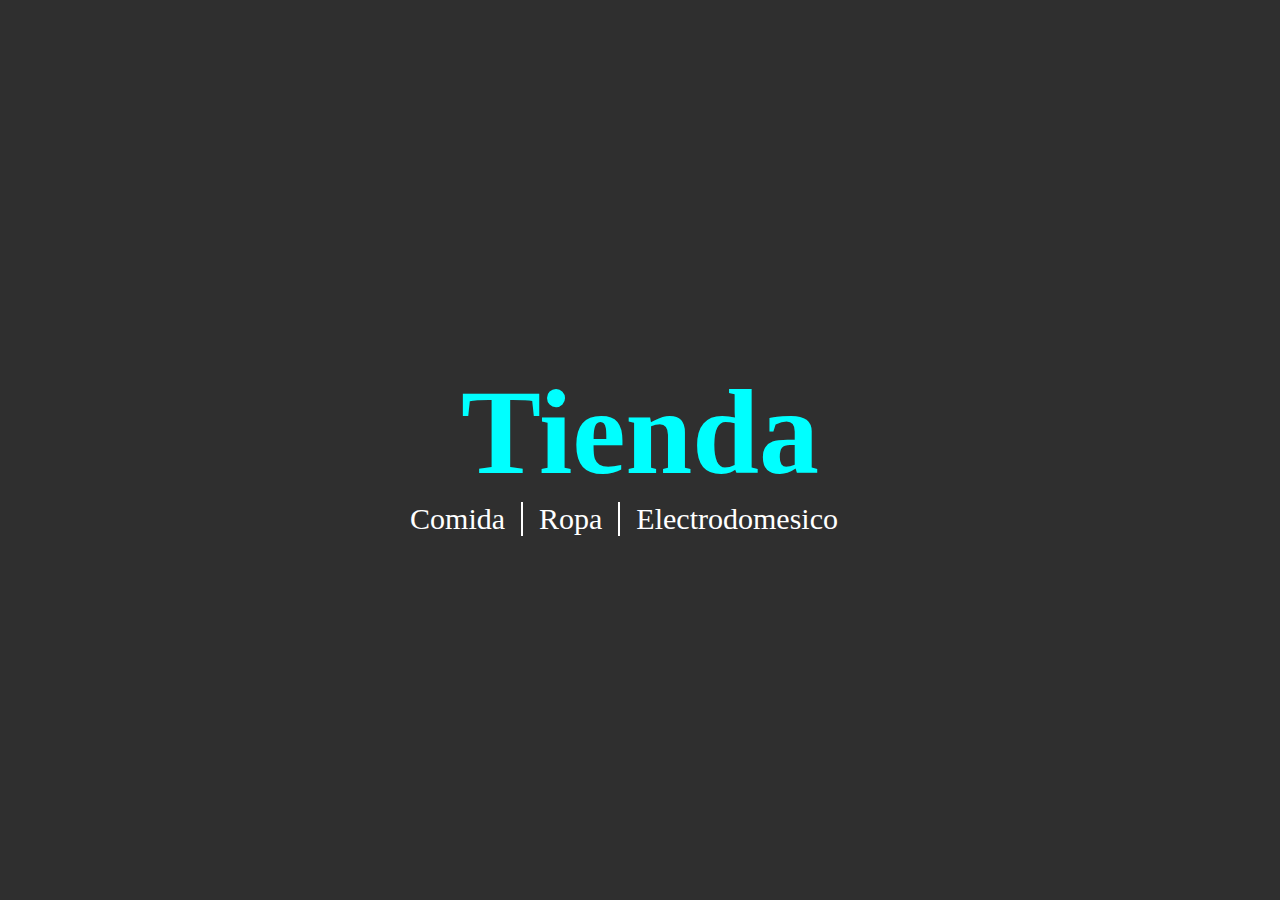
<file: target/classes/templates/index.html>
<!DOCTYPE html>
<html lang="en" xmlns:th="http://www.thymeleaf.org">
<head>
    <meta charset="UTF-8">
    <meta name="viewport" content="width=device-width, initial-scale=1.0">
    <title>Tienda</title>
</head>
<body>
<style>
    *{
        margin: 0;
        padding: 0;
        box-sizing: border-box;
    }

    body{
        display: flex;
        align-items: center;
        justify-content: center;
        flex-direction: column;
        height: 100vh;
        background-color: #2f2f2f;
    }
    h1{
        color: aqua;
        font-size: 120px;
    }
    a{
        text-decoration: none;
        border-right: 2px solid white;
        color: white;
        padding-right: 16px;
        margin-right: 16px;
        font-size: 30px;
        transition: all 200ms ease;
    }
    a:last-child{
        border: none;
    }
    a:hover{
        color:aqua;
        cursor: pointer;
    }
    div{
        display: flex;
        justify-content: center;
        align-items: center;
        width: 100vh;
    }
</style>
<h1>Tienda</h1>
<div>
    <a th:href="@{'/comida'}" href="">Comida</a>
    <a th:href="@{'/ropa'}" href="">Ropa</a>
    <a th:href="@{'/electronico'}" href="">Electrodomesico</a>
</div>
</body>
</html>
</file>
